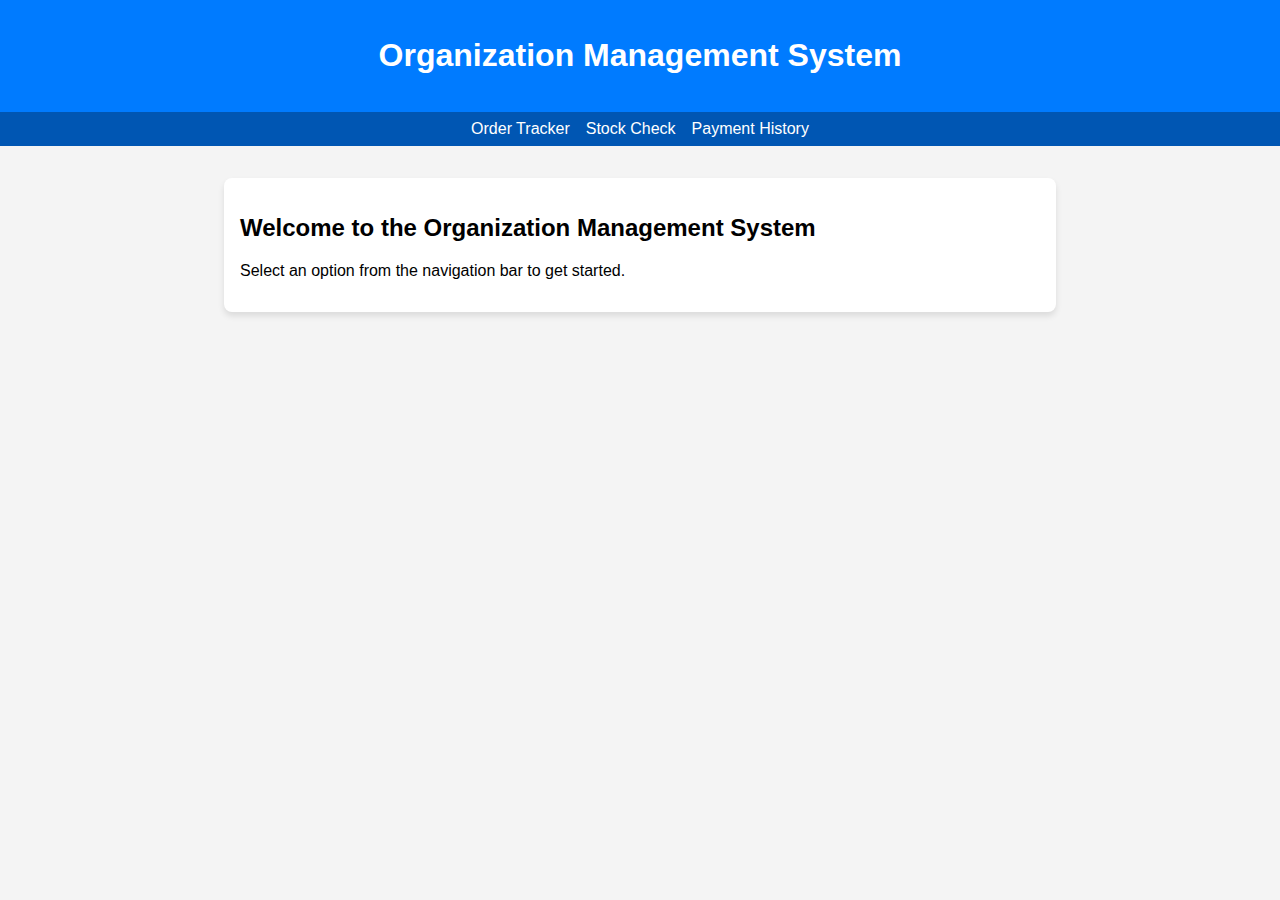
<file: index.html>
<!DOCTYPE html>
<html lang="en">
<head>
    <meta charset="UTF-8">
    <meta name="viewport" content="width=device-width, initial-scale=1.0">
    <title>Organization Management System</title>
    <link rel="stylesheet" href="g.css">
</head>
<body>
    <header>
        <h1>Organization Management System</h1>
    </header>
    <nav>
        <a href="order-tracker.html">Order Tracker</a>
        <a href="stock-check.html">Stock Check</a>
        <a href="payment-history.html">Payment History</a>
    </nav>
    <div class="container">
        <h2>Welcome to the Organization Management System</h2>
        <p>Select an option from the navigation bar to get started.</p>
    </div>
</body>
</html>
</file>
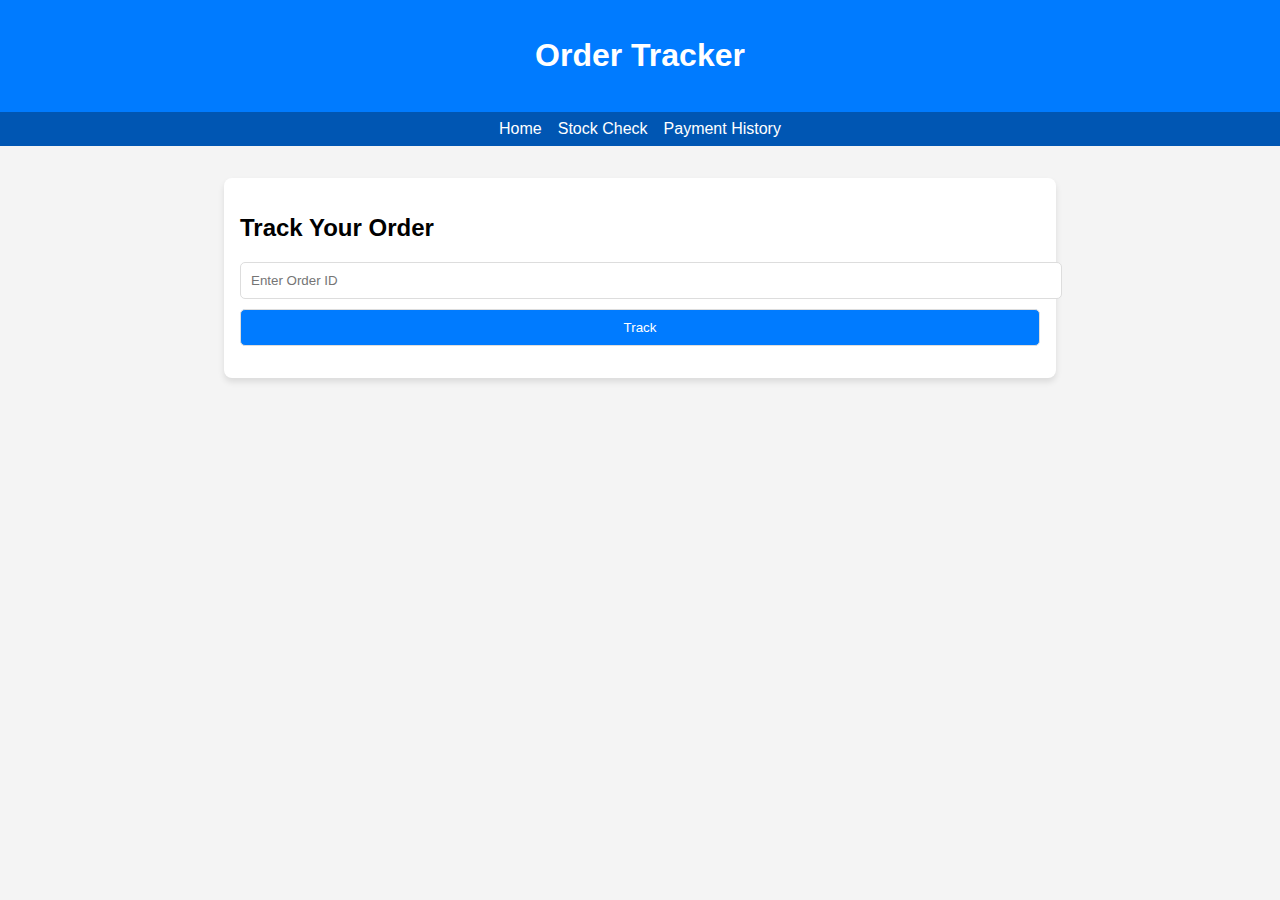
<file: order-tracker.html>
<!DOCTYPE html>
<html lang="en">
<head>
    <meta charset="UTF-8">
    <meta name="viewport" content="width=device-width, initial-scale=1.0">
    <title>Order Tracker</title>
    <link rel="stylesheet" href="g.css">
    <script src="g.js" defer></script>
</head>
<body>
    <header>
        <h1>Order Tracker</h1>
    </header>
    <nav>
        <a href="index.html">Home</a>
        <a href="stock-check.html">Stock Check</a>
        <a href="payment-history.html">Payment History</a>
    </nav>
    <div class="container">
        <h2>Track Your Order</h2>
        <input type="text" id="order-id" placeholder="Enter Order ID">
        <button onclick="trackOrder()">Track</button>
        <p id="order-status"></p>
    </div>
</body>
</html>
</file>
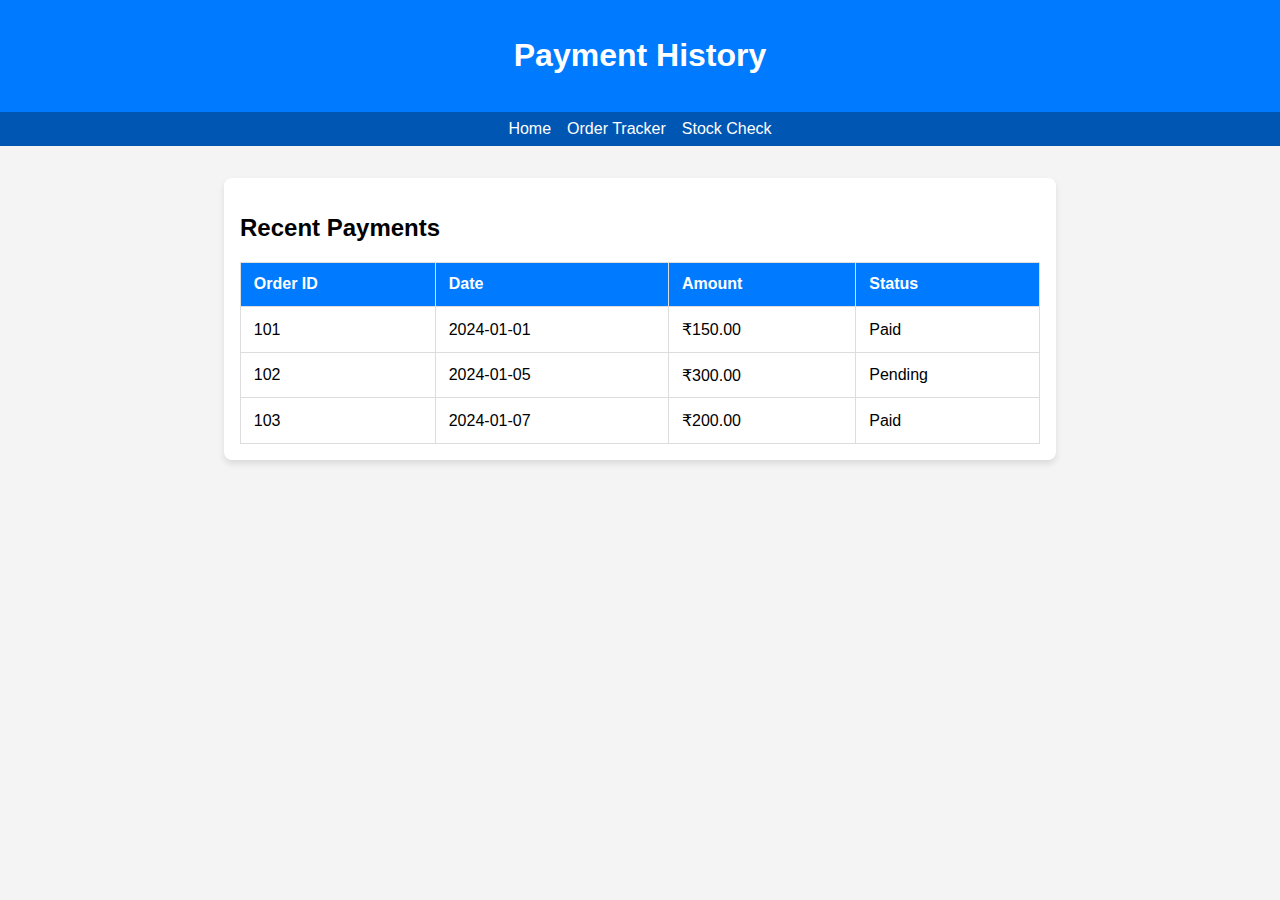
<file: payment-history.html>
<!DOCTYPE html>
<html lang="en">
<head>
    <meta charset="UTF-8">
    <meta name="viewport" content="width=device-width, initial-scale=1.0">
    <title>Payment History</title>
    <link rel="stylesheet" href="g.css">
    <script src="g.js" defer></script>
</head>
<body>
    <header>
        <h1>Payment History</h1>
    </header>
    <nav>
        <a href="index.html">Home</a>
        <a href="order-tracker.html">Order Tracker</a>
        <a href="stock-check.html">Stock Check</a>
    </nav>
    <div class="container">
        <h2>Recent Payments</h2>
        <table>
            <thead>
                <tr>
                    <th>Order ID</th>
                    <th>Date</th>
                    <th>Amount</th>
                    <th>Status</th>
                </tr>
            </thead>
            <tbody id="payment-history-body"></tbody>
        </table>
    </div>
</body>
</html>
</file>
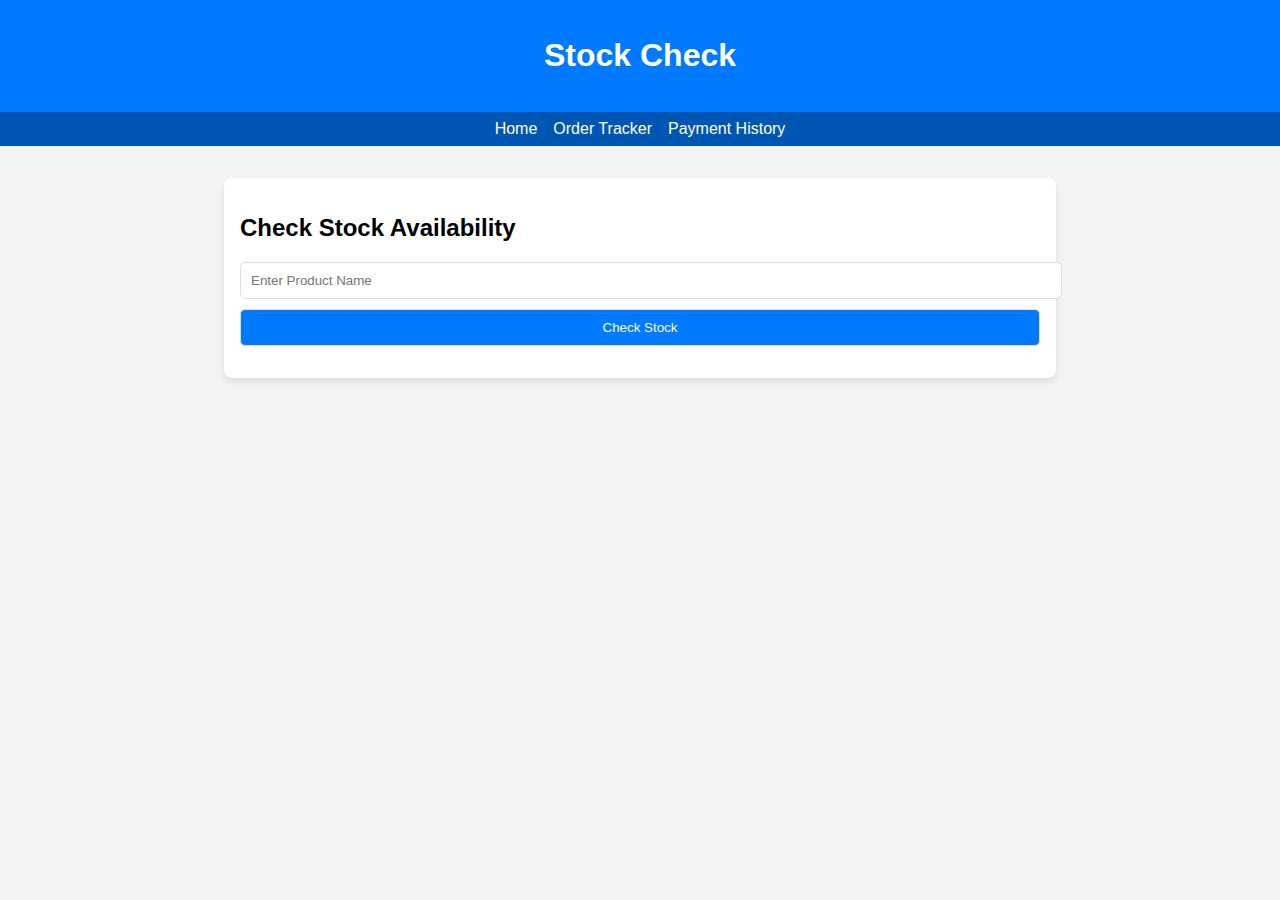
<file: stock-check.html>
<!DOCTYPE html>
<html lang="en">
<head>
    <meta charset="UTF-8">
    <meta name="viewport" content="width=device-width, initial-scale=1.0">
    <title>Stock Check</title>
    <link rel="stylesheet" href="g.css">
    <script src="g.js" defer></script>
</head>
<body>
    <header>
        <h1>Stock Check</h1>
    </header>
    <nav>
        <a href="index.html">Home</a>
        <a href="order-tracker.html">Order Tracker</a>
        <a href="payment-history.html">Payment History</a>
    </nav>
    <div class="container">
        <h2>Check Stock Availability</h2>
        <input type="text" id="product-name" placeholder="Enter Product Name">
        <button onclick="checkStock()">Check Stock</button>
        <p id="stock-status"></p>
    </div>
</body>
</html>
</file>
<file: g.css>
body {
    font-family: Arial, sans-serif;
    margin: 0;
    padding: 0;
    background-color: #f4f4f4;
}
header {
    background: #007BFF;
    color: white;
    padding: 1rem;
    text-align: center;
}
nav {
    background: #0056b3;
    padding: 0.5rem;
    display: flex;
    justify-content: center;
    gap: 1rem;
}
nav a {
    color: white;
    text-decoration: none;
    font-size: 1rem;
}
nav a:hover {
    text-decoration: underline;
}
.container {
    max-width: 800px;
    margin: 2rem auto;
    padding: 1rem;
    background: white;
    border-radius: 8px;
    box-shadow: 0 4px 6px rgba(0, 0, 0, 0.1);
}
input, button {
    display: block;
    width: 100%;
    margin: 10px 0;
    padding: 10px;
    border-radius: 5px;
    border: 1px solid #ddd;
}
button {
    background: #007BFF;
    color: white;
    cursor: pointer;
}
button:hover {
    background: #0056b3;
}
table {
    width: 100%;
    border-collapse: collapse;
    margin-top: 1rem;
}
table, th, td {
    border: 1px solid #ddd;
}
th, td {
    padding: 0.8rem;
    text-align: left;
}
th {
    background: #007BFF;
    color: white;
}
</file>
